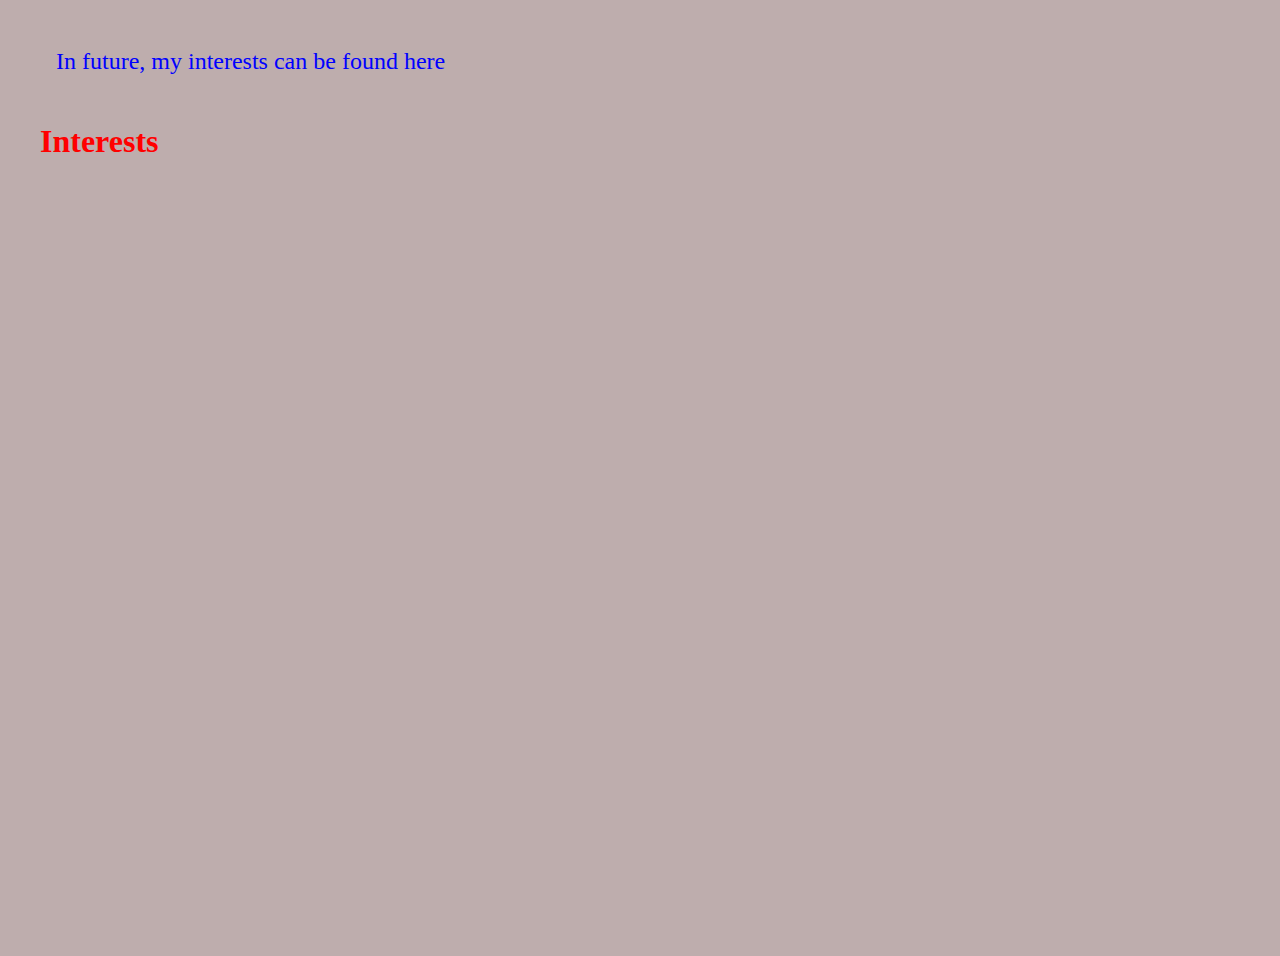
<file: interests.html>
<!DOCTYPE html>
<html>
    <head>
        <title>Interests</title>
        <link rel='stylesheet' href='./styles.css'>
    </head>
    <body>
        <div class='BasicText'>
            <p>In future, my interests can be found here</p>
            <h1>Interests</h1>
        </div>
    </body>
</html>
</file>
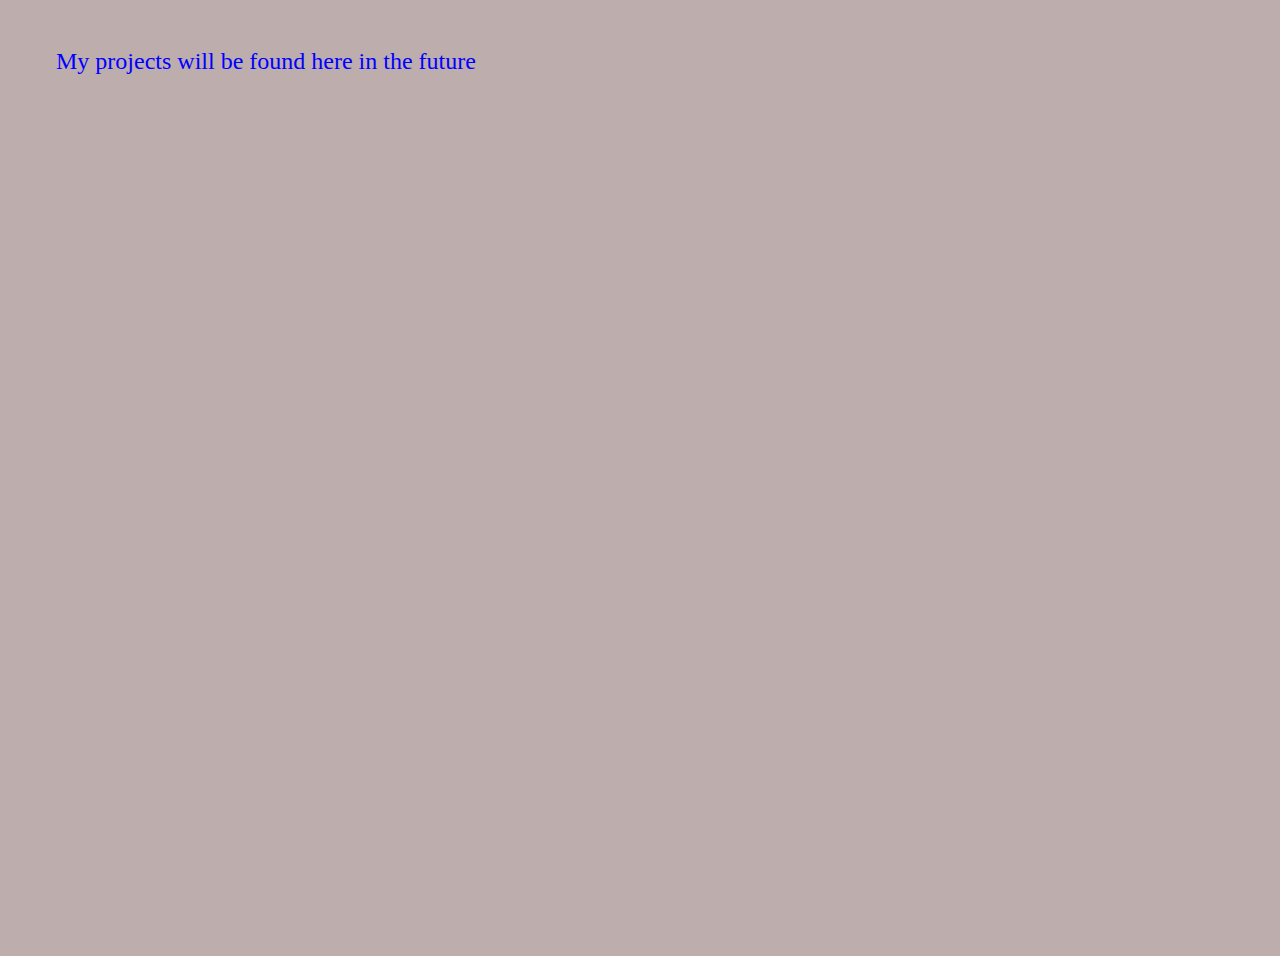
<file: projects.html>
<!--Include link to github account or webpage???-->
<!DOCTYPE html>
<html>
    <head>
        <title>Projects</title>
        <link rel='stylesheet' href='./styles.css'>
    </head>
    <body>
        <div class='BasicText'>
            <p>My projects will be found here in the future</p>
        </div>
        
    </body>
</html>
</file>
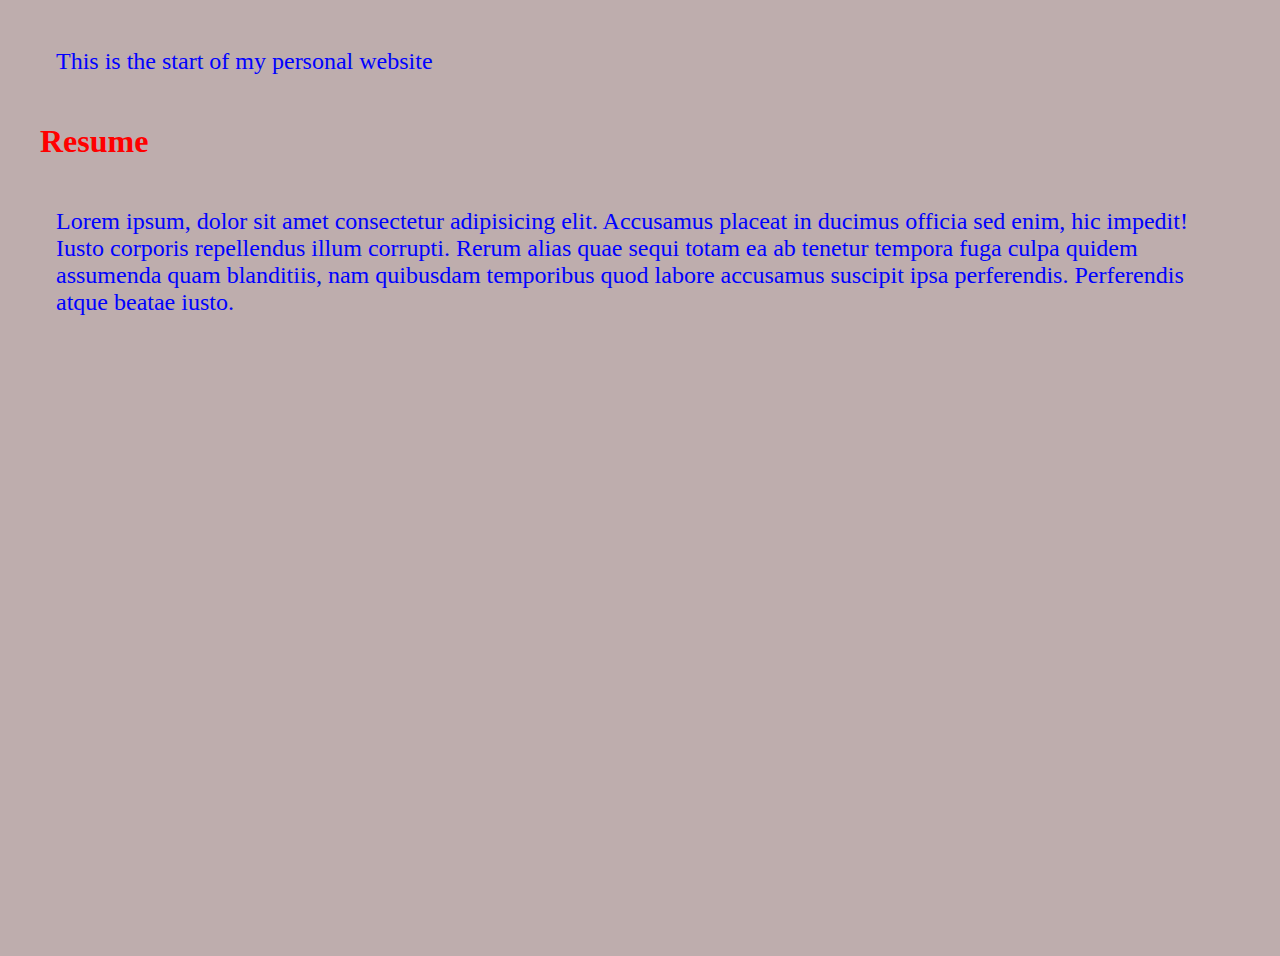
<file: resume.html>
<!DOCTYPE html>
<html>
    <head>
        <title>Resume</title>
        <link rel='stylesheet' href='./styles.css'>
    </head>
    <body>
        <div class='BasicText'>
            <p>This is the start of my personal website</p>
            <h1>Resume</h1>
            <p>Lorem ipsum, dolor sit amet consectetur adipisicing elit. Accusamus placeat in ducimus officia sed enim, hic impedit! Iusto corporis repellendus illum corrupti. Rerum alias quae sequi totam ea ab tenetur tempora fuga culpa quidem assumenda quam blanditiis, nam quibusdam temporibus quod labore accusamus suscipit ipsa perferendis. Perferendis atque beatae iusto.</p>
    
        </div>
        
    </body>
</html>
</file>
<file: styles.css>
body{
    /* display:flex; */
    justify-content: center;
    align-items: center;
    height:100vh;
    background-color: rgb(190, 173, 173);
}
/* .project{
    display:flex;
    flex-direction:row;
    
}
.BasicText{
    display:flex;
    flex-direction:column;
    justify-content: center;
    padding:2em;
} */
#pic1,#pic2{
    /* width:40%;
    height:40%; */
    margin:1em;
}
h1 {
    color: red;
    font-size: 32px;
    margin: 1em;
}
p{
    color: blue;
    font-size: 24px;
    margin: 2em;
}
li {
    color:blue;
    font-size: 24px;
    
}
ul{
    margin: 4em;
}
.highlight {
    background-color: yellow;
}
#special-paragraph {
    margin: 10x;
}
#container {
    display: inline-block;
    border: 2px solid black;
}
.content {
    border: 2px solid green;
    margin: 0;
    padding: 20px;
    background-color: black;
    color: white;
    font-family: Courier New;
    font-size: 50px;
    font-weight: 700;
    text-align: center;
}
</file>
